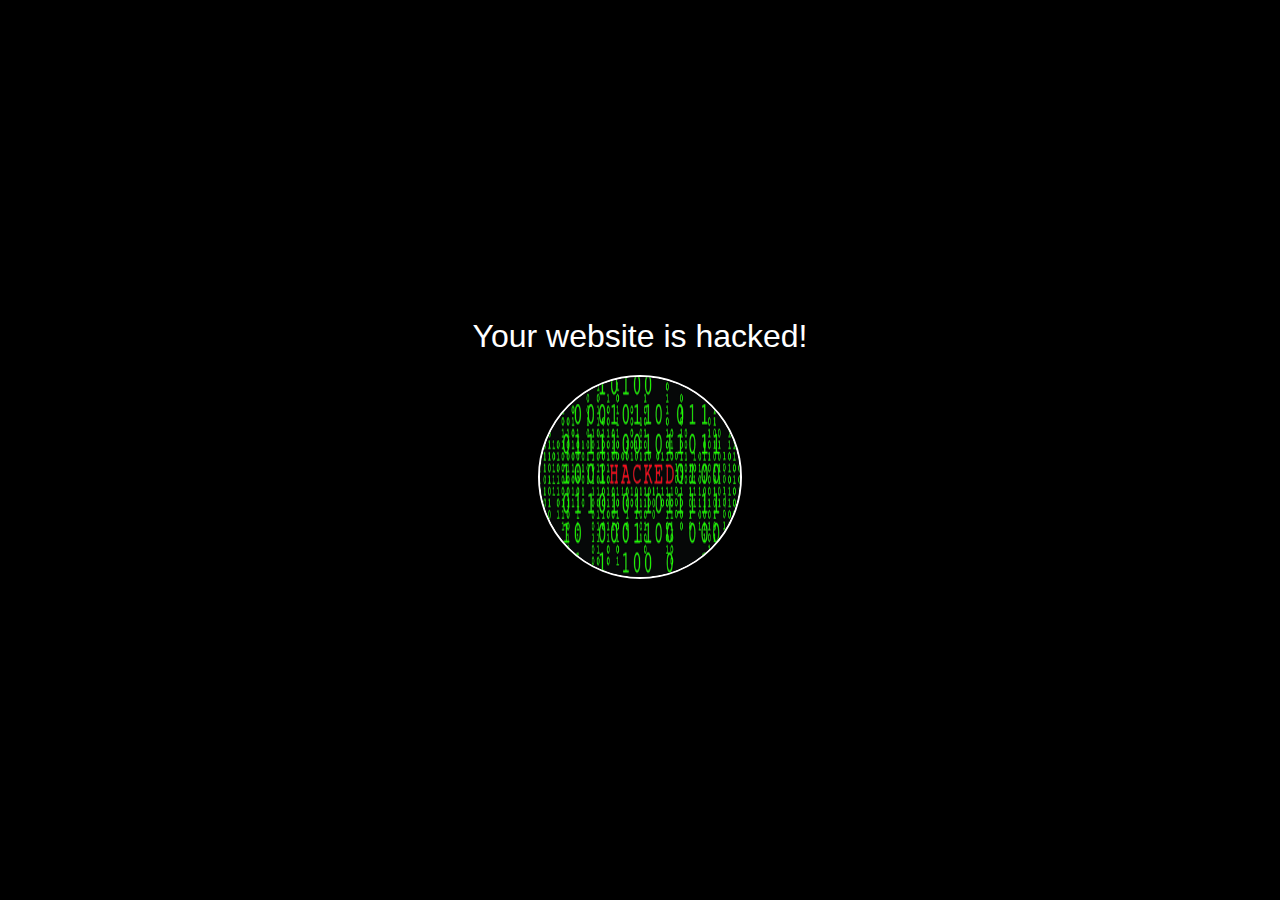
<file: index.html>
<!DOCTYPE html>
<html lang="en">
<head>
  <meta charset="UTF-8">
  <meta name="viewport" content="width=device-width, initial-scale=1.0">
  <title>Hacked Page</title>
  <style>
    body, html {
      margin: 0;
      padding: 0;
      height: 100%;
      display: flex;
      justify-content: center;
      align-items: center;
      background-color: #000;
      color: #fff;
      font-family: 'Arial', sans-serif;
      overflow: hidden;
    }
    .hacked-container {
      text-align: center;
    }
    .hacked-message {
      font-size: 2em;
      margin-bottom: 20px;
      animation: blink 1s steps(2, start) infinite;
    }
    @keyframes blink {
      to {
        visibility: hidden;
      }
    }
    .hacker-image {
      width: 200px;
      height: 200px;
      border-radius: 50%;
      border: 2px solid #fff;
    }
  </style>
</head>
<body>
  <div class="hacked-container">
    <div class="hacked-message">Your website is hacked!</div>
    <img src="Hacker.png" alt="Hacker Image" class="hacker-image">
  </div>
</body>
<script src="scripts.js"></script>

</html>
</file>
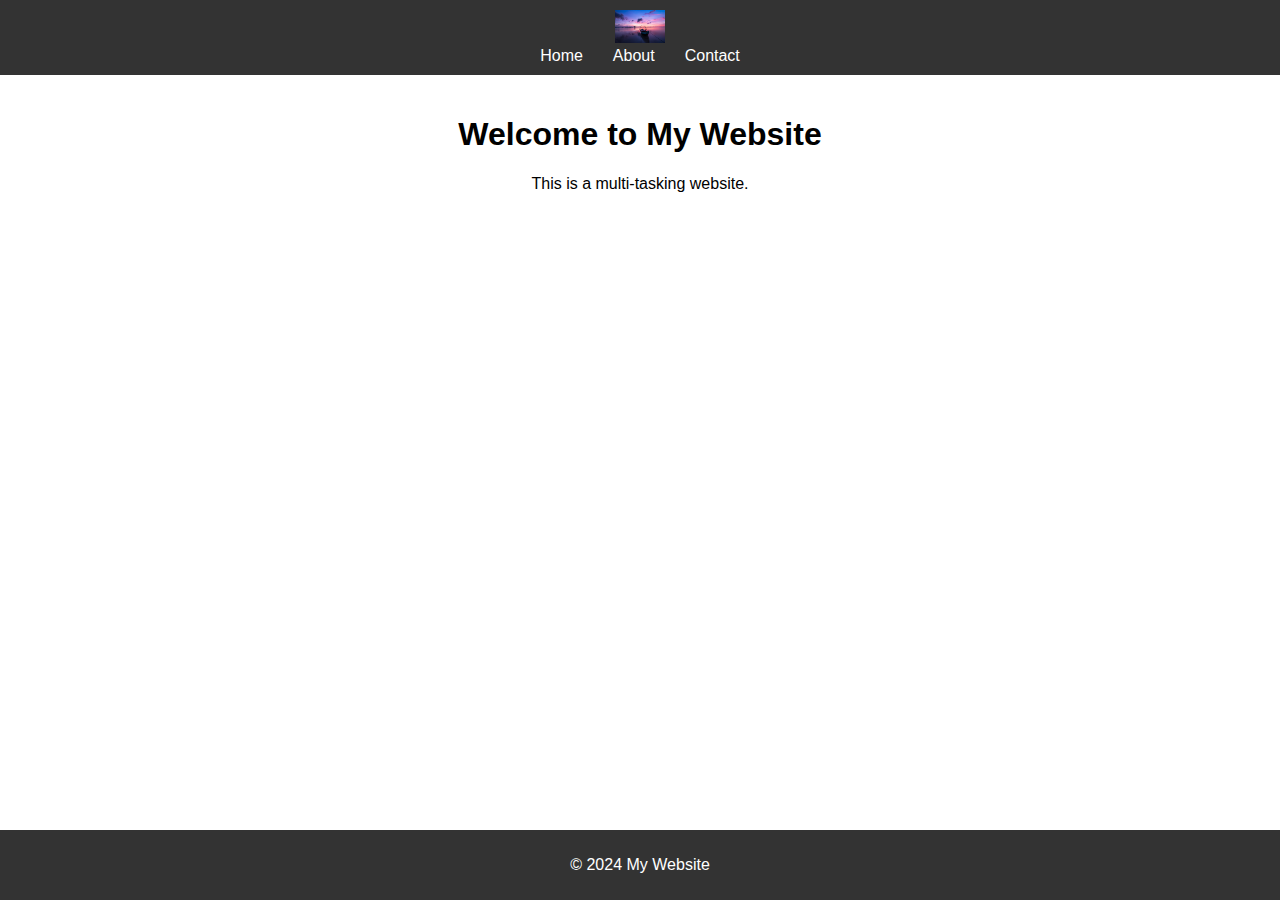
<file: TIme pass/index.html>
<!DOCTYPE html>
<html lang="en">
<head>
    <meta charset="UTF-8">
    <meta name="viewport" content="width=device-width, initial-scale=1.0">
    <title>My Website</title>
    <link rel="stylesheet" href="css/styles.css">
</head>
<body>
    <header>
        <img src="images/logo.jpg" alt="Logo" class="logo">
        <nav>
            <ul>
                <li><a href="index.html">Home</a></li>
                <li><a href="about.html">About</a></li>
                <li><a href="contact.html">Contact</a></li>
            </ul>
        </nav>
    </header>
    <main>
        <h1>Welcome to My Website</h1>
        <p>This is a multi-tasking website.</p>
        <!-- AdSense Code -->
        <ins class="adsbygoogle"
             style="display:block"
             data-ad-client="ca-pub-XXXXXX"
             data-ad-slot="XXXXXX"
             data-ad-format="auto"></ins>
        <script>
             (adsbygoogle = window.adsbygoogle || []).push({});
        </script>
    </main>
    <footer>
        <p>&copy; 2024 My Website</p>
    </footer>
    <script src="js/scripts.js"></script>
    <!-- AdSense Script -->
    <script async src="https://pagead2.googlesyndication.com/pagead/js/adsbygoogle.js"></script>
</body>
</html>
</file>
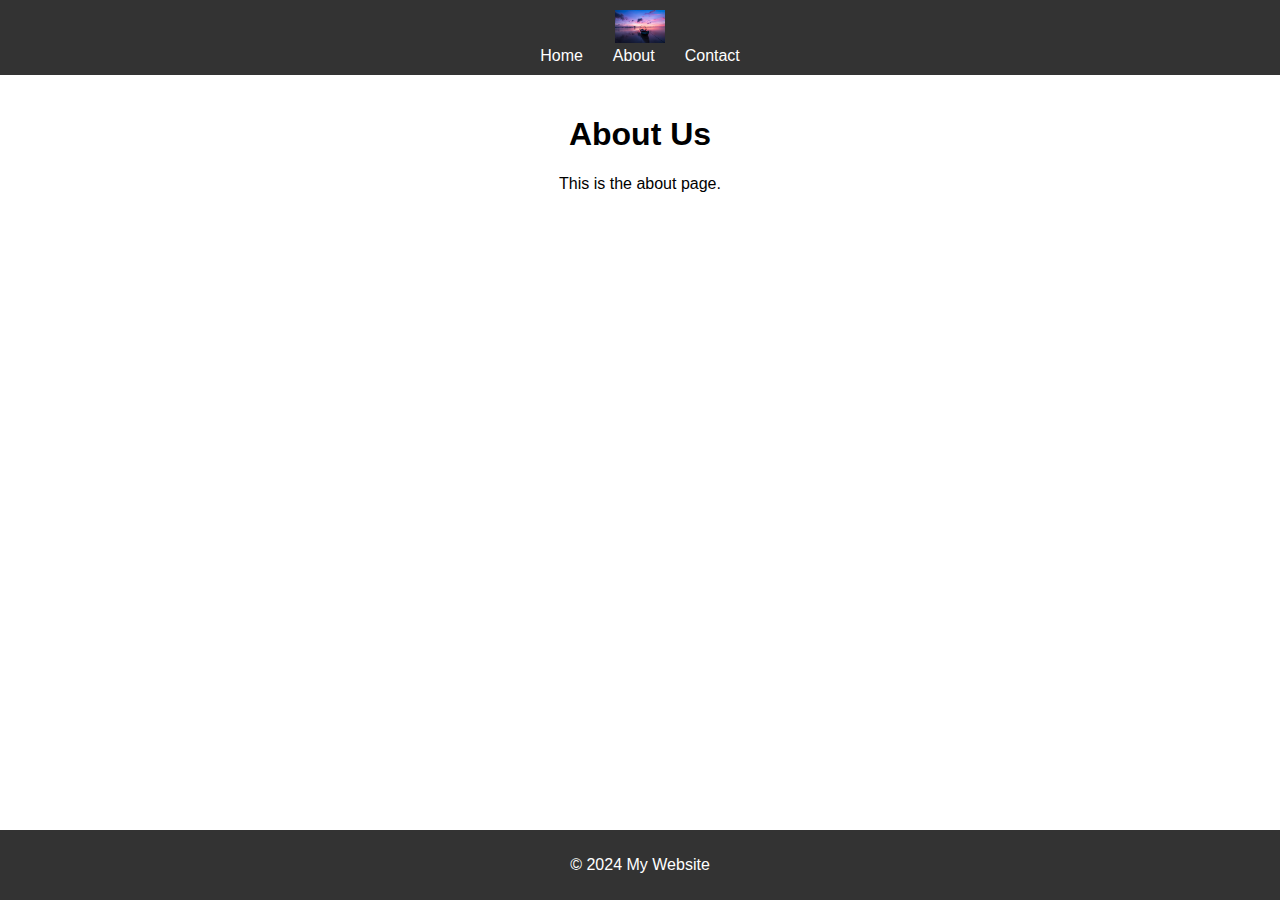
<file: TIme pass/about.html>
<!DOCTYPE html>
<html lang="en">
<head>
    <meta charset="UTF-8">
    <meta name="viewport" content="width=device-width, initial-scale=1.0">
    <title>About Us - My Website</title>
    <link rel="stylesheet" href="css/styles.css">
</head>
<body>
    <header>
        <img src="images/logo.jpg" alt="Logo" class="logo">
        <nav>
            <ul>
                <li><a href="index.html">Home</a></li>
                <li><a href="about.html">About</a></li>
                <li><a href="contact.html">Contact</a></li>
            </ul>
        </nav>
    </header>
    <main>
        <h1>About Us</h1>
        <p>This is the about page.</p>
    </main>
    <footer>
        <p>&copy; 2024 My Website</p>
    </footer>
    <script src="js/scripts.js"></script>
</body>
</html>
</file>
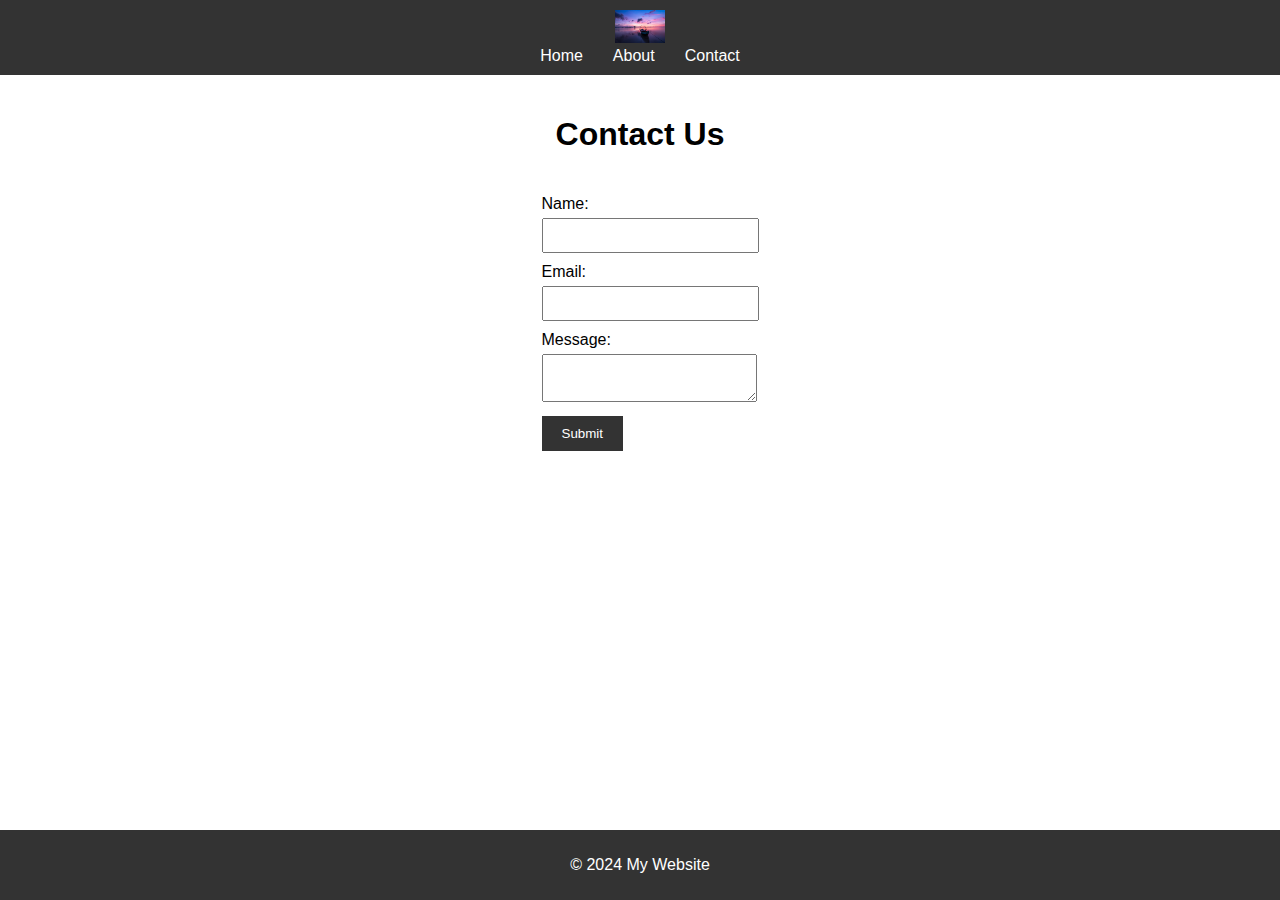
<file: TIme pass/contact.html>
<!DOCTYPE html>
<html lang="en">
<head>
    <meta charset="UTF-8">
    <meta name="viewport" content="width=device-width, initial-scale=1.0">
    <title>Contact Us - My Website</title>
    <link rel="stylesheet" href="css/styles.css">
</head>
<body>
    <header>
        <img src="images/logo.jpg" alt="Logo" class="logo">
        <nav>
            <ul>
                <li><a href="index.html">Home</a></li>
                <li><a href="about.html">About</a></li>
                <li><a href="contact.html">Contact</a></li>
            </ul>
        </nav>
    </header>
    <main>
        <h1>Contact Us</h1>
        <form action="submit_form.php" method="post">
            <label for="name">Name:</label>
            <input type="text" id="name" name="name" required><br>
            <label for="email">Email:</label>
            <input type="email" id="email" name="email" required><br>
            <label for="message">Message:</label>
            <textarea id="message" name="message" required></textarea><br>
            <button type="submit">Submit</button>
        </form>
    </main>
    <footer>
        <p>&copy; 2024 My Website</p>
    </footer>
    <script src="js/scripts.js"></script>
</body>
</html>
</file>
<file: TIme pass/css/styles.css>
body {
    font-family: Arial, sans-serif;
    margin: 0;
    padding: 0;
    box-sizing: border-box;
}

header {
    background-color: #333;
    color: white;
    padding: 10px 0;
    text-align: center;
}

header .logo {
    width: 50px;
    height: auto;
}

nav ul {
    list-style: none;
    padding: 0;
    margin: 0;
    display: flex;
    justify-content: center;
}

nav ul li {
    margin: 0 15px;
}

nav ul li a {
    color: white;
    text-decoration: none;
}

main {
    padding: 20px;
    text-align: center;
}

footer {
    background-color: #333;
    color: white;
    text-align: center;
    padding: 10px 0;
    position: fixed;
    width: 100%;
    bottom: 0;
}

form {
    display: inline-block;
    text-align: left;
    margin-top: 20px;
}

form label {
    display: block;
    margin-bottom: 5px;
}

form input,
form textarea {
    width: 100%;
    padding: 8px;
    margin-bottom: 10px;
}

form button {
    padding: 10px 20px;
    background-color: #333;
    color: white;
    border: none;
    cursor: pointer;
}
</file>
